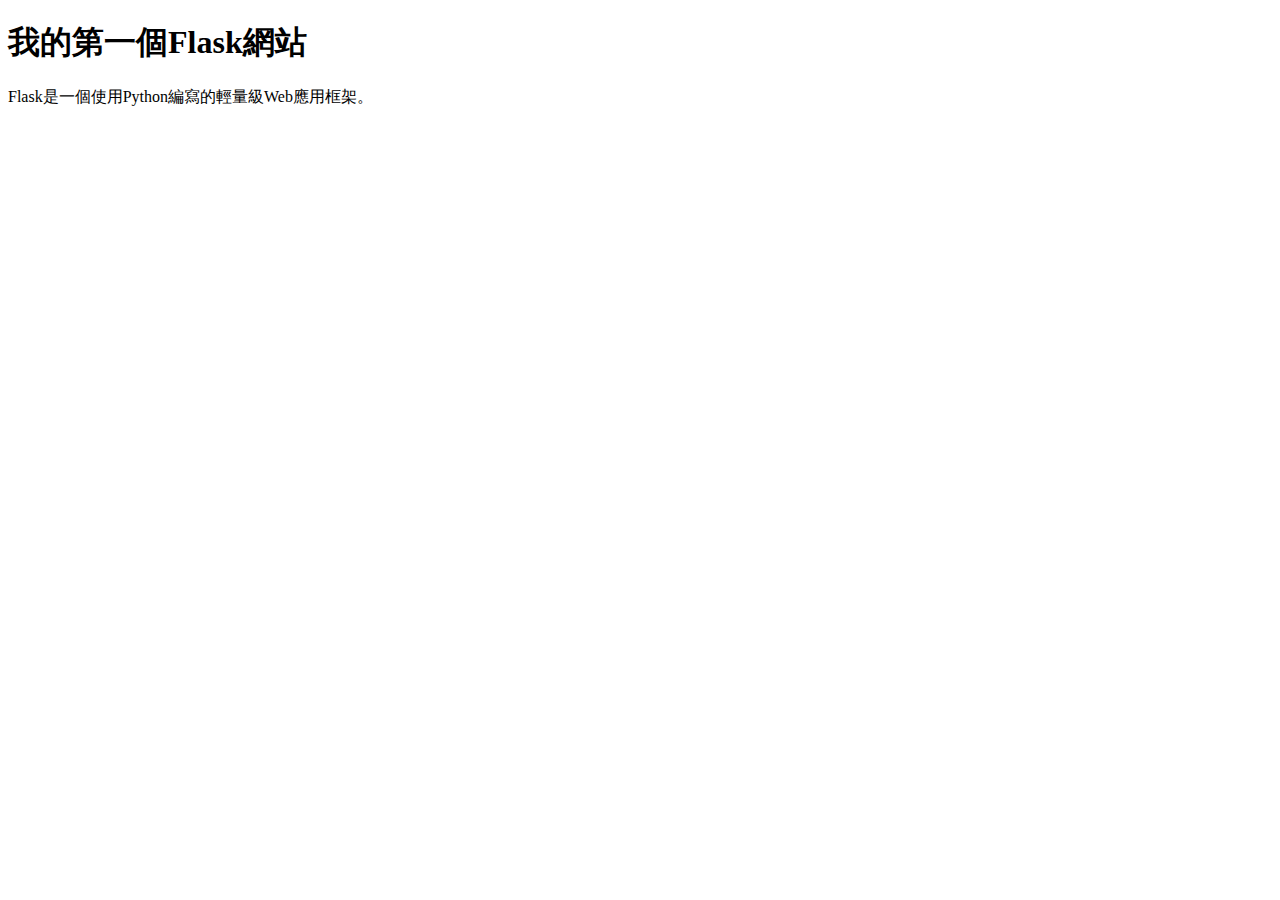
<file: Flask/templates/index.html>
<!DOCTYPE html>
<html lang="en" dir="ltr">
  <head>
    <meta charset="utf-8">
    <title>Flask教學</title>
  </head>
  <body>
    <h1>我的第一個Flask網站</h1>
    <p> Flask是一個使用Python編寫的輕量級Web應用框架。</p>
  </body>
</html>
</file>
